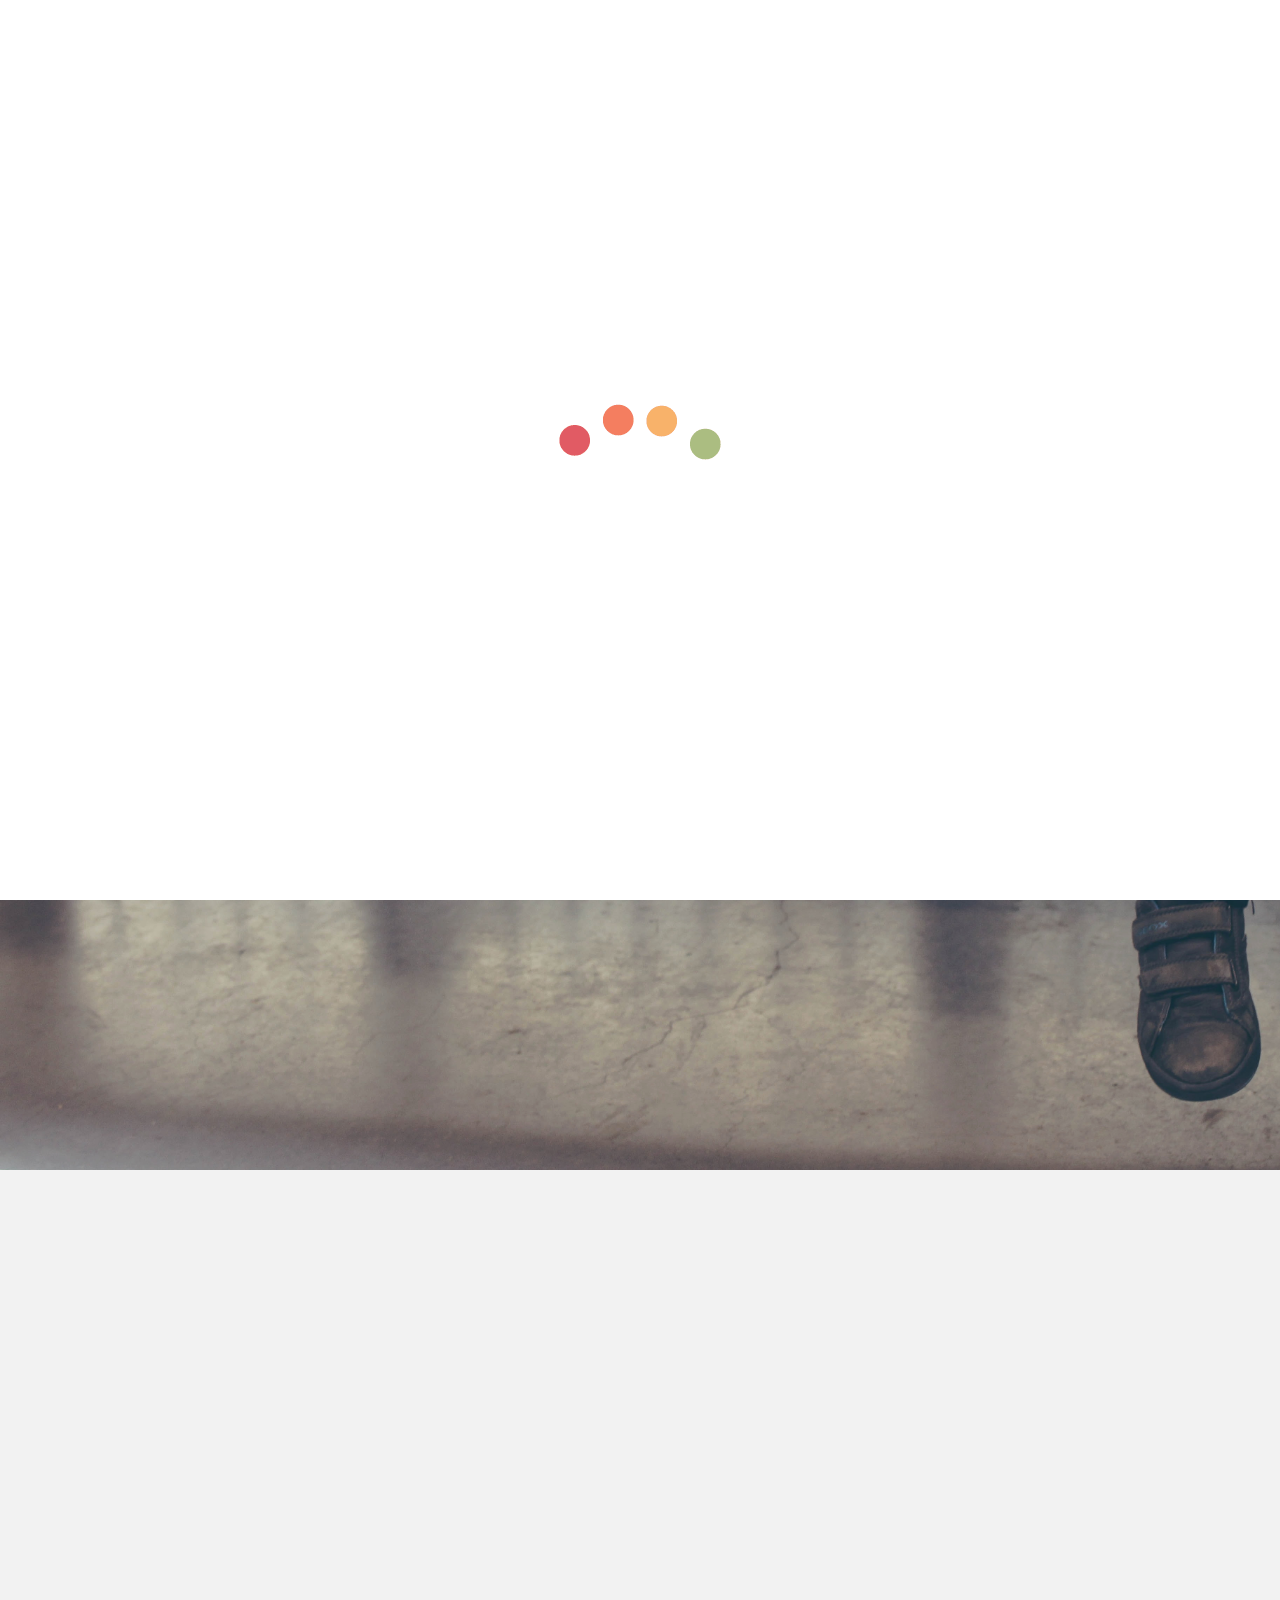
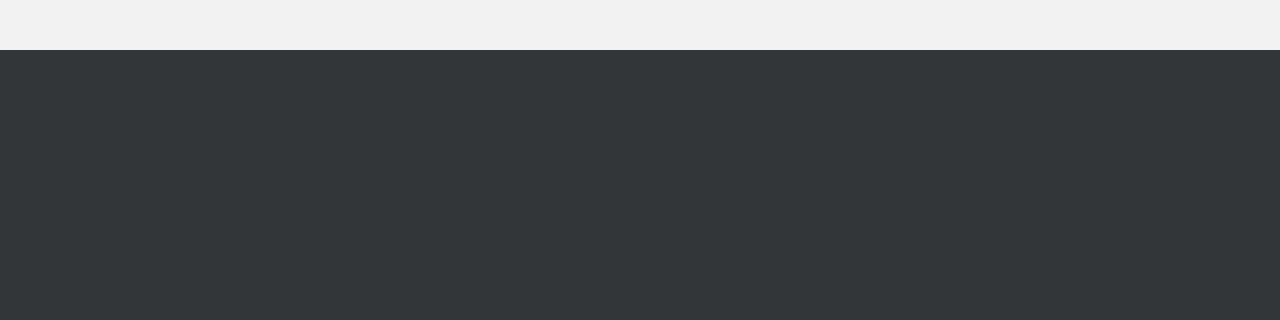
<file: index.html>
<!DOCTYPE html>
<html lang="en">

<head>
    <meta charset="UTF-8">
    <meta name="viewport" content="width=device-width, initial-scale=1.0">

    <link rel="shortcut icon" href="imgs/favicon.png" type="image/x-icon">
    <link rel="stylesheet" href="css/style.css">
    <link rel="stylesheet" href="font-awesome/css/all.css">

    <title>Inicio</title>
</head>

<body>
    <div class="loading">
        <img src="imgs/loading.gif" alt="Loading ...">
    </div>

    <header>
        <div class="container flex">
            <div class="logo">
                <a href="#inicio"><img src="imgs/logo.png" alt="logo"></a>
            </div>

            <nav class="navbar flex">
                <ul class="nav-item">
                    <li><a href="index.html" class="nav-link">Inicio</a></li>

                    <div class="dropdown">
                        <li><a href="#" class="nav-link link-awesome">O que é</a></li>

                        <div class="dropdown-content">
                            <a href="Pagina1.html">Informações Sobre</a>
                            <a href="#">lorem</a>
                            <a href="Pagina3.html">Níveis do Autismo</a>
                        </div>
                    </div>

                    <div class="dropdown">
                        <li><a href="#" class="nav-link link-awesome">Lei e Direitos</a></li>

                        <div class="dropdown-content">
                            <a href="#">lorem</a>
                            <a href="#">lorem</a>
                        </div>
                    </div>

                    <li><a href="#" class="nav-link nav-link-blue">Fale Conosco</a></li>
                </ul>
                <ul class="nav-icon">
                    <li><a href="#"><i class="fab fa-facebook font-icons"></i></a></li>
                    <li><a href="#"><i class="fab fa-instagram font-icons"></i></a></li>
                    <li><a href="#"><i class="fab fa-twitter font-icons"></i></a></li>
                </ul>
            </nav>
        </div>
    </header>

    <main>
        <section class="intro">
            <div class="intro-sec">
                <div class="intro-texto">
                    <h1>Lembre-se</h1>
                    <p>Pessoas com autismo possuem sentimentos também. <br>Seja sensível e tolerante.</p>
                </div>
                <div class="intro-btn">
                    <button class="redirec-btn"><a href="#">Saiba Mais !</a></button>
                </div>
            </div>
        </section>

        <section class="groups">
            <div class="container">
                <ul class="group-box">
                    <li class="group-itens first">
                        <p>O autismo é parte deste mundo, não um mundo a parte</p>
                        <cite class="group-itens-quote">Educando en la vida</cite>
                    </li>
                    <li class="group-itens second">
                        <p>Autismo é um espectro. Não existem dois autistas iguais.</p>
                        <cite class="group-itens-quote">Aspenger e Autismo no Brasil</cite>
                    </li>
                    <li class="group-itens third">
                        <p>Ensina-me de várias maneiras, pois assim sou capaz de aprender</p>
                        <cite class="group-itens-quote">Cíntia Leão Silva</cite>
                    </li>
                    <li class="group-itens fourth">
                        <p>O autismo não se cura, se compreende</p>
                        <cite class="group-itens-quote">Autismo Ávila</cite>
                    </li>
                    <li class="group-itens fifth">
                        <p>Pessoas com autismo não mentem, não julgam, não fazem jogos mentais.
                            Talvez possamos aprender alguma coisa com elas</p>
                        <cite class="group-itens-quote">Café Press</cite>
                    </li>
                    <li class="group-itens sixth">
                        <p>Quanto mais longe uma criança com autismo caminha sem ajuda,
                            mais difícil se torna alcançá-la</p>
                        <cite class="group-itens-quote">Talk About Autism</cite>
                    </li>
                </ul>
            </div>
        </section>
    </main>
    <footer id="footer">
        <div class="container">
            <div class="info flex">
                <div class="contact-phone animation first">
                    <h3>Telefones</h3>
                    <p>(16) 98202-2655</p>
                    <p>(16) 99875-4786</p>
                </div>
                <div class="contact-email animation second">
                    <h3>Emails</h3>
                    <p>autismoagencia@gmail.com</p>
                    <p>apoieacausa@gmail.com</p>
                </div>
                <div class="website-map animation third">
                    <h3>Links rápidos</h3>
                    <ul class="quick-item">
                        <li class="quick-link">
                            <a href="#">Lorem</a>
                            <a href="#">Lorem</a>
                            <a href="#">Lorem</a>
                            <a href="#">Lorem</a>
                            <a href="#">Lorem</a>
                            <a href="#">Fale Conosco</a>
                        </li>
                    </ul>
                </div>
            </div>
        </div>
    </footer>

    <script src="font-awesome/js/all.js"></script>
    <script src="js/script.js"></script>
</body>

</html>
</file>
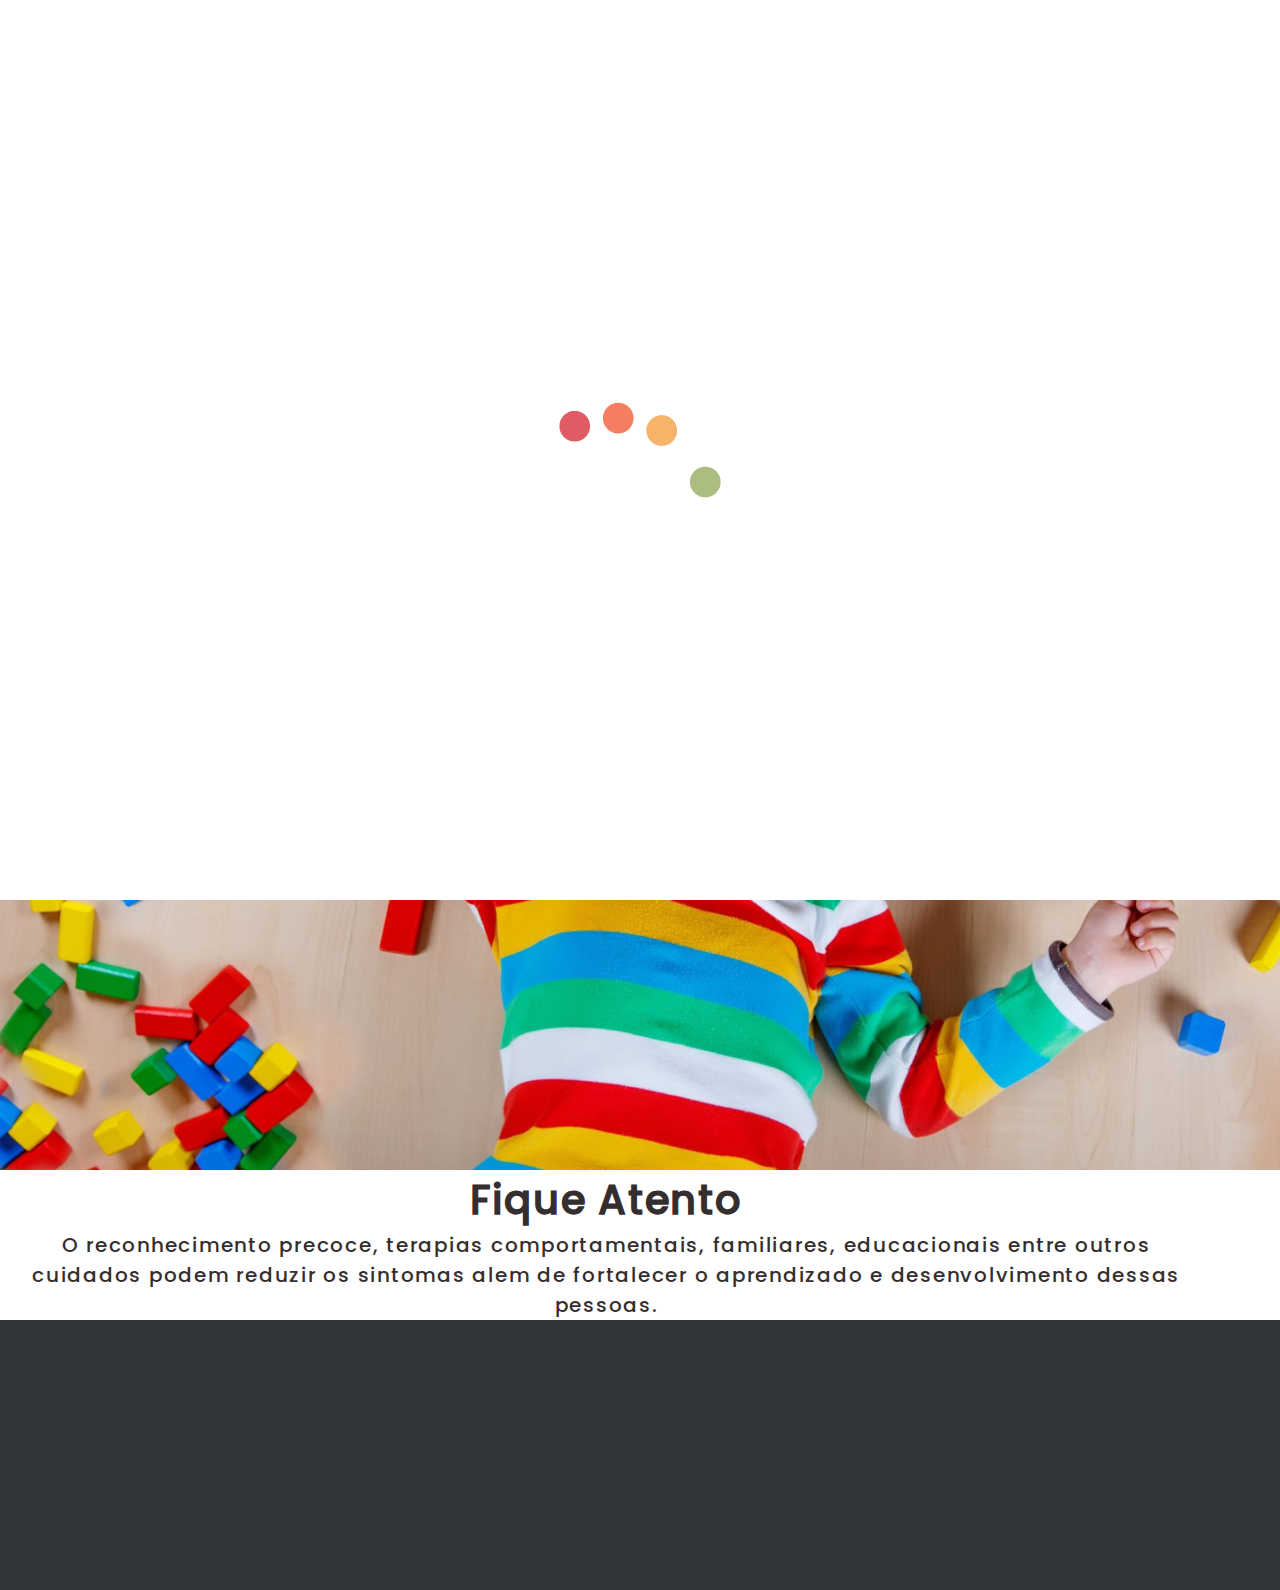
<file: Pagina1.html>
<!DOCTYPE html>
<html lang="en">

<head>
    <meta charset="UTF-8">
    <meta name="viewport" content="width=device-width, initial-scale=1.0">

    <link rel="shortcut icon" href="imgs/favicon.png" type="image/x-icon">
    <link rel="stylesheet" href="css/style.css">
    <link rel="stylesheet" href="font-awesome/css/all.css">

    <title>Informações Sobre o Autismo</title>
</head>
<body>
    <div class="loading">
        <img src="imgs/loading.gif" alt="Loading ...">
    </div>

    <header>
        <div class="container flex">
            <div class="logo">
                <a href="#inicio"><img src="imgs/logo.png" alt="logo"></a>
            </div>

            <nav class="navbar flex">
                <ul class="nav-item">
                    <li><a href="index.html" class="nav-link">Inicio</a></li>

                    <div class="dropdown">
                        <li><a href="#" class="nav-link link-awesome">O que é</a></li>

                        <div class="dropdown-content">
                            <a href="Pagina1.html">Informações Sobre</a>
                            <a href="#">lorem</a>
                            <a href="Pagina3.html">Níveis do Autismo</a>
                        </div>
                    </div>

                    <div class="dropdown">
                        <li><a href="#" class="nav-link link-awesome">Lei e Direitos</a></li>

                        <div class="dropdown-content">
                            <a href="#">lorem</a>
                            <a href="#">lorem</a>
                        </div>
                    </div>

                    <li><a href="#" class="nav-link nav-link-blue">Fale Conosco</a></li>
                </ul>
                <ul class="nav-icon">
                    <li><a href="#"><i class="fab fa-facebook font-icons"></i></a></li>
                    <li><a href="#"><i class="fab fa-instagram font-icons"></i></a></li>
                    <li><a href="#"><i class="fab fa-twitter font-icons"></i></a></li>
                </ul>
            </nav>
        </div>
    </header> 
    
    <main>
        <section class="intropg1">
            <div class="intro-secpg1">
                <div class="intro-texto">
                    <h1>Do que se trata o Autismo?</h1>
                    <p><br>De maneira sucinta, o autismo é um transtorno de desenvolvimento consciderado grave, responsavel
                        por prejudicar a interação e comunicação de seus portadores. O transtorno de autismo aferta o sistema nervoso,
                        existem niveis de gravidade e de alcance. Seus principais sintomas se caracterizam pela dificuldade de interação
                        social, obsessão, comportamentos repetitivos e dificuldade de comunicação.<br></p>
                </div>
            </div>
        </section>
        <section>
            <div class="intro-secpg1">
                <div class="intro-textopg1">
                    <div class="intro-h1">
                    <h1><strong>Fique Atento</strong></h1>
                    <p>O reconhecimento precoce, terapias comportamentais, familiares, educacionais entre outros cuidados
                        podem reduzir os sintomas alem de fortalecer o aprendizado e desenvolvimento dessas pessoas.</p>
                    </div>
                </div>
            </div>
        </section>
    </main>

    <footer id="footer">
        <div class="container">
            <div class="info flex">
                <div class="contact-phone animation first">
                    <h3>Telefones</h3>
                    <p>(16) 98202-2655</p>
                    <p>(16) 99875-4786</p>
                </div>
                <div class="contact-email animation second">
                    <h3>Emails</h3>
                    <p>autismoagencia@gmail.com</p>
                    <p>apoieacausa@gmail.com</p>
                </div>
                <div class="website-map animation third">
                    <h3>Links rápidos</h3>
                    <ul class="quick-item">
                        <li class="quick-link">
                            <a href="#">Lorem</a>
                            <a href="#">Lorem</a>
                            <a href="#">Lorem</a>
                            <a href="#">Lorem</a>
                            <a href="#">Lorem</a>
                            <a href="#">Fale Conosco</a>
                        </li>
                    </ul>
                </div>
            </div>
        </div>
    </footer>
    
    <script src="font-awesome/js/all.js"></script>
    <script src="js/script.js"></script>
</body>

</html>
</file>
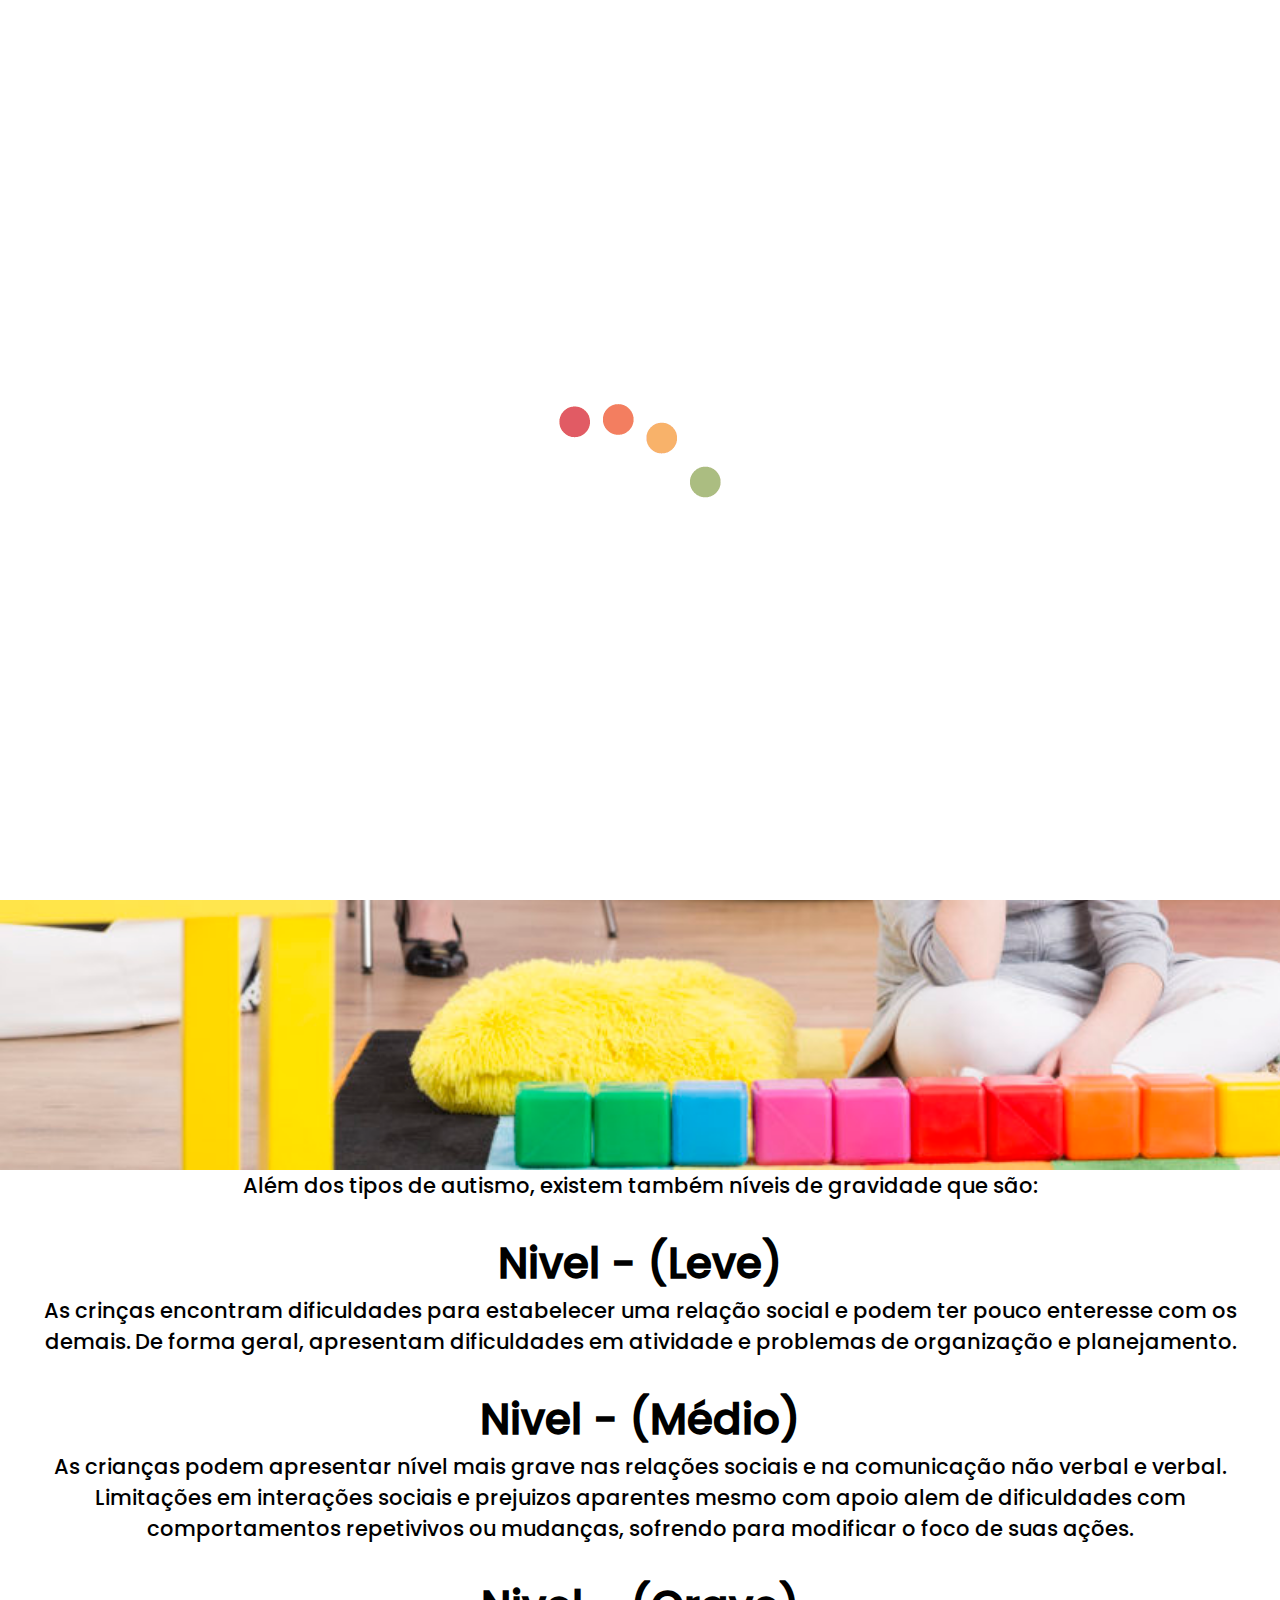
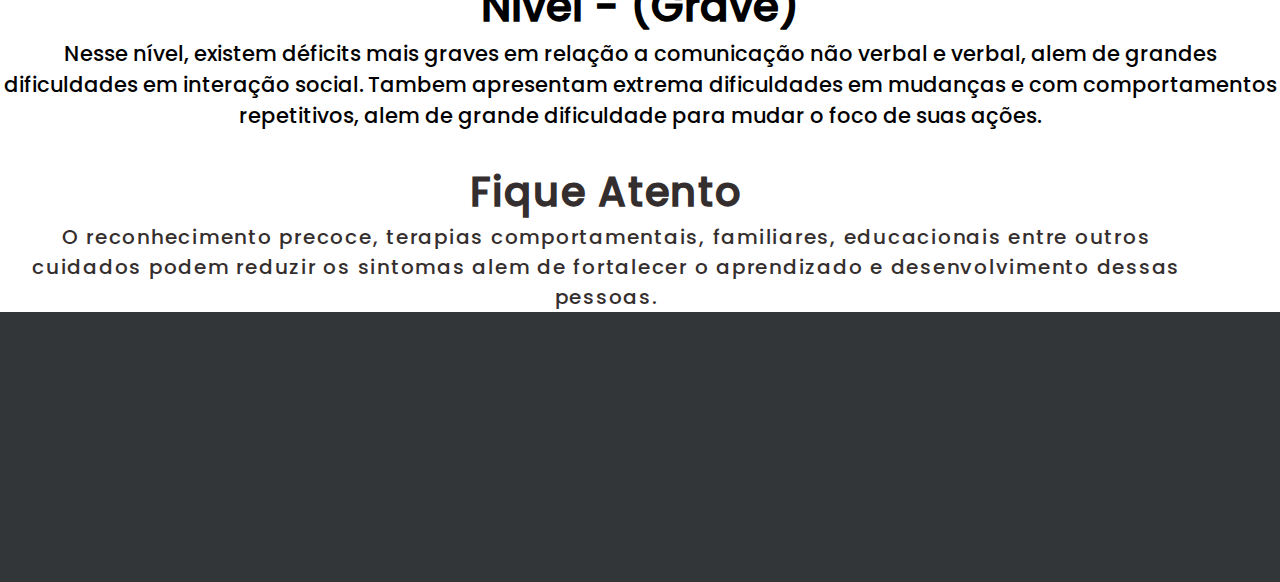
<file: Pagina3.html>
<!DOCTYPE html>
<html lang="en">

<head>
    <meta charset="UTF-8">
    <meta name="viewport" content="width=device-width, initial-scale=1.0">

    <link rel="shortcut icon" href="imgs/favicon.png" type="image/x-icon">
    <link rel="stylesheet" href="css/style.css">
    <link rel="stylesheet" href="font-awesome/css/all.css">

    <title>Níveis do Autismo</title>
</head>
<body>
    <div class="loading">
        <img src="imgs/loading.gif" alt="Loading ...">
    </div>

    <header>
        <div class="container flex">
            <div class="logo">
                <a href="#inicio"><img src="imgs/logo.png" alt="logo"></a>
            </div>

            <nav class="navbar flex">
                <ul class="nav-item">
                    <li><a href="index.html" class="nav-link">Inicio</a></li>

                    <div class="dropdown">
                        <li><a href="#" class="nav-link link-awesome">O que é</a></li>

                        <div class="dropdown-content">
                            <a href="Pagina1.html">Informações Sobre</a>
                            <a href="#">lorem</a>
                            <a href="Pagina3.html">Níveis do Autismo</a>
                        </div>
                    </div>

                    <div class="dropdown">
                        <li><a href="#" class="nav-link link-awesome">Lei e Direitos</a></li>

                        <div class="dropdown-content">
                            <a href="#">lorem</a>
                            <a href="#">lorem</a>
                        </div>
                    </div>

                    <li><a href="#" class="nav-link nav-link-blue">Fale Conosco</a></li>
                </ul>
                <ul class="nav-icon">
                    <li><a href="#"><i class="fab fa-facebook font-icons"></i></a></li>
                    <li><a href="#"><i class="fab fa-instagram font-icons"></i></a></li>
                    <li><a href="#"><i class="fab fa-twitter font-icons"></i></a></li>
                </ul>
            </nav>
        </div>
    </header> 
    
    <main>
        <section class="intropg2">
            <div class="intro-secpg2">
                <div class="intro-textopg2">
                    <div class="info-pg2">
                    <h1>Níveis do Autismo</h1>
                    </div>
                </div>
            </div>
        </section>
        <div class="intro-textopg2-p">
        <p>Além dos tipos de autismo, existem também níveis de gravidade que são:<br><br></p>

                <h1>Nivel - (Leve)</h1>
                    <p>As crinças encontram dificuldades para estabelecer uma relação social
                        e podem ter pouco enteresse com os demais. De forma geral, apresentam
                        dificuldades em atividade e problemas de organização e planejamento.
                    <br><br></p>
                <h1>Nivel - (Médio)</h1>
                    <p>As crianças podem apresentar nível mais grave nas relações sociais e
                        na comunicação não verbal e verbal. Limitações em interações sociais e prejuizos
                        aparentes mesmo com apoio alem de dificuldades com comportamentos repetivivos ou mudanças,
                        sofrendo para modificar o foco de suas ações.
                    <br><br></p>
                <h1>Nivel - (Grave)</h1>
                    <p>Nesse nível, existem déficits mais graves em relação a comunicação não verbal e verbal,
                        alem de grandes dificuldades em interação social. Tambem apresentam extrema dificuldades
                        em mudanças e com comportamentos repetitivos, alem de grande dificuldade para mudar o
                        foco de suas ações.
                    <br><br></p>
                </div>

        <section>
            <div class="intro-secpg1">
                <div class="intro-textopg1">
                    <div class="intro-h1">
                    <h1><strong>Fique Atento</strong></h1>
                    <p>O reconhecimento precoce, terapias comportamentais, familiares, educacionais entre outros cuidados
                        podem reduzir os sintomas alem de fortalecer o aprendizado e desenvolvimento dessas pessoas.</p>
                    </div>
                </div>
            </div>
        </section>
    </main>

    <footer id="footer">
        <div class="container">
            <div class="info flex">
                <div class="contact-phone animation first">
                    <h3>Telefones</h3>
                    <p>(16) 98202-2655</p>
                    <p>(16) 99875-4786</p>
                </div>
                <div class="contact-email animation second">
                    <h3>Emails</h3>
                    <p>autismoagencia@gmail.com</p>
                    <p>apoieacausa@gmail.com</p>
                </div>
                <div class="website-map animation third">
                    <h3>Links rápidos</h3>
                    <ul class="quick-item">
                        <li class="quick-link">
                            <a href="#">Lorem</a>
                            <a href="#">Lorem</a>
                            <a href="#">Lorem</a>
                            <a href="#">Lorem</a>
                            <a href="#">Lorem</a>
                            <a href="#">Fale Conosco</a>
                        </li>
                    </ul>
                </div>
            </div>
        </div>
    </footer>
    
    <script src="font-awesome/js/all.js"></script>
    <script src="js/script.js"></script>
</body>

</html>
</file>
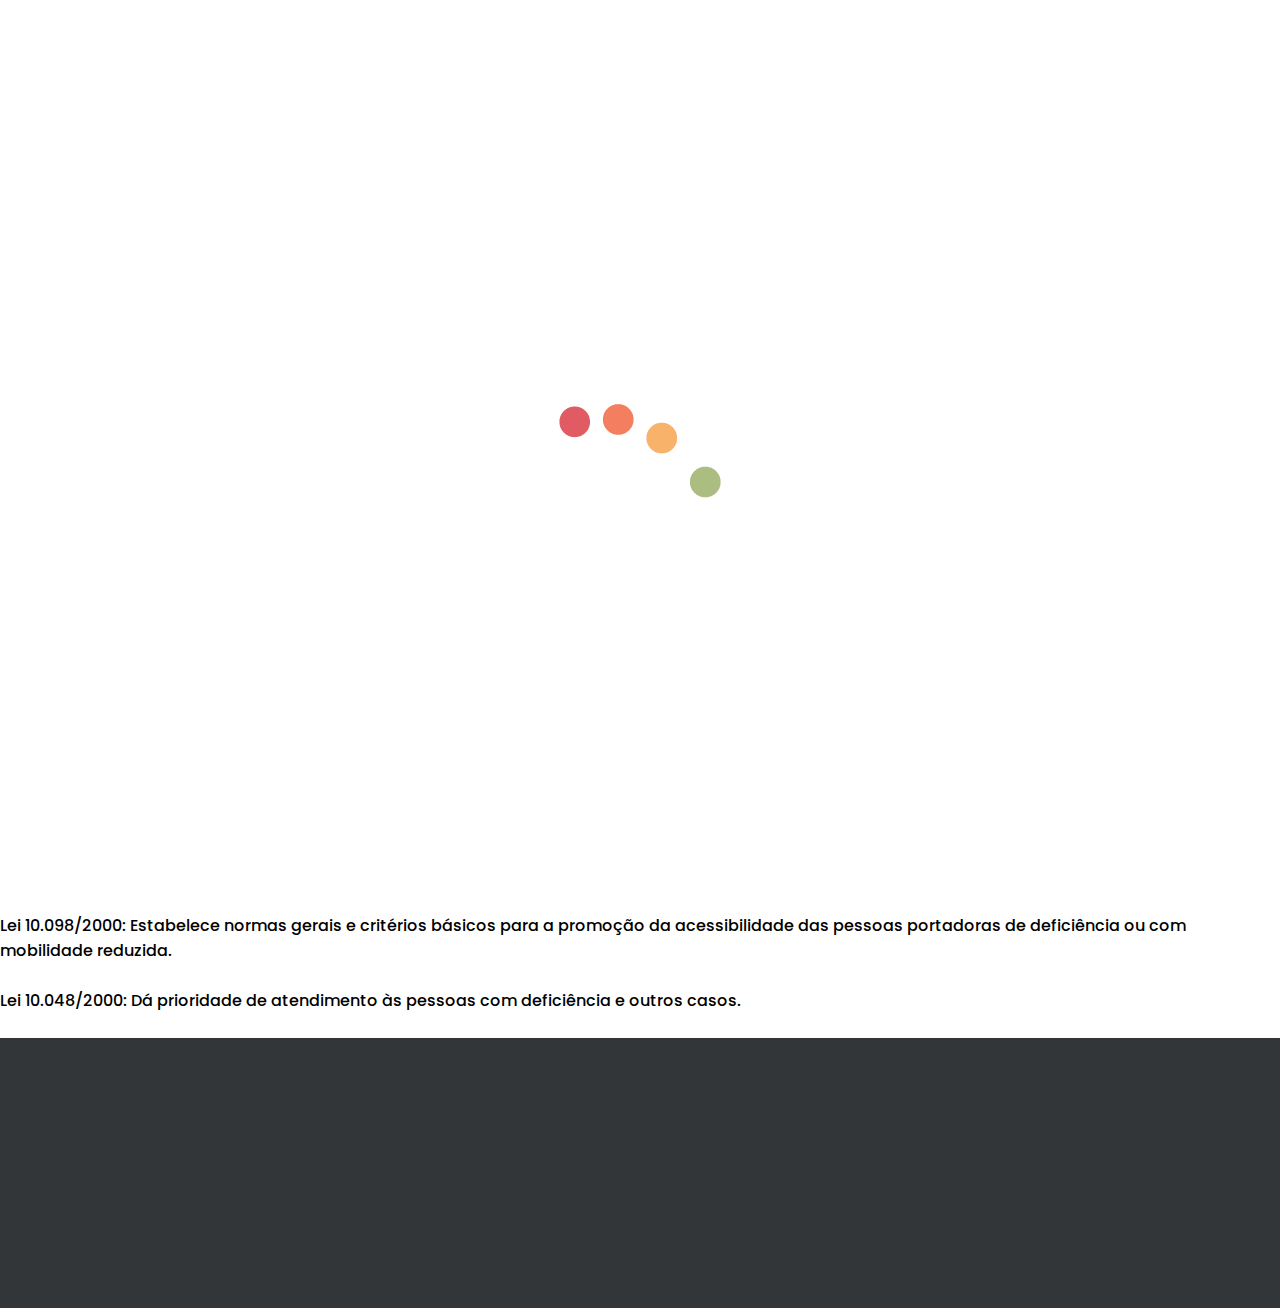
<file: Página4.html>
<!DOCTYPE html>
<html lang="en">
<head>
    <meta charset="UTF-8">
    <meta name="viewport" content="width=device-width, initial-scale=1.0">
    
    <link rel="shortcut icon" href="imgs/favicon.png" type="image/x-icon">
    <link rel="stylesheet" href="css/style.css">
    <link rel="stylesheet" href="font-awesome/css/all.css">

    <title>Informações Sobre o Autismo</title>
</head>
<body>
    <div class="loading">
        <img src="imgs/loading.gif" alt="Loading ...">
    </div>

    <header>
        <div class="container flex">
            <div class="logo">
                <a href="#inicio"><img src="imgs/logo.png" alt="logo"></a>
            </div>

            <nav class="navbar flex">
                <ul class="nav-item">
                    <li><a href="index.html" class="nav-link">Inicio</a></li>

                    <div class="dropdown">
                        <li><a href="#" class="nav-link link-awesome">O que é</a></li>

                        <div class="dropdown-content">
                            <a href="Pagina1.html">Informações Sobre</a>
                            <a href="#">lorem</a>
                            <a href="Pagina3.html">Níveis do Autismo</a>
                        </div>
                    </div>

                    <div class="dropdown">
                        <li><a href="#" class="nav-link link-awesome">Lei e Direitos</a></li>

                        <div class="dropdown-content">
                            <a href="#">Leis</a>
                            <a href="#">Direitos</a>
                        </div>
                    </div>

                    <li><a href="#" class="nav-link nav-link-blue">Fale Conosco</a></li>
                </ul>
                <ul class="nav-icon">
                    <li><a href="#"><i class="fab fa-facebook font-icons"></i></a></li>
                    <li><a href="#"><i class="fab fa-instagram font-icons"></i></a></li>
                    <li><a href="#"><i class="fab fa-twitter font-icons"></i></a></li>
                </ul>
            </nav>
        </div>
    </header>

    <main>
        <section>
            <div>
                <div>
                    <h1>Leis para o Autista</h1>
                    <p><br>
                        É importante ressaltar que as pessoas com TEA têm os mesmos direitos garantidos a todos os cidadãos do país pela Constituição Federal de 1988 e outras leis nacionais. Dessa forma, as crianças e adolescentes autistas possuem todos os direitos previstos no Estatuto da Criança e Adolescente (Lei 8.069/90), e os maiores de 60 anos estão protegidos pelo Estatuto do Idoso (Lei 10.741/2003).<br><br>

                        A Lei Berenice Piana (12.764/12) criou a Política Nacional de Proteção dos Direitos da Pessoa com Transtorno do Espectro Autista, que determina o direito dos autistas a um diagnóstico precoce, tratamento, terapias e medicamento pelo Sistema Único de Saúde; o acesso à educação e à proteção social; ao trabalho e a serviços que propiciem a igualdade de oportunidades. Esta lei também estipula que a pessoa com transtorno do espectro autista é considerada pessoa com deficiência, para todos os efeitos legais.
                        <br><br>
                        Isto é importante porque permitiu abrigar as pessoas com TEA nas leis específicas de pessoas com deficiência, como o Estatuto da Pessoa com Deficiência (13.146/15), bem como nas normas internacionais assinadas pelo Brasil, como a Convenção das Nações Unidas sobre os Direitos das Pessoas com Deficiência (6.949/2000).
                        <br><br>
                        Além destas políticas públicas mais abrangentes, vale destacar algumas legislações que regulam questões mais específicas do cotidiano.
                        <br><br>
                        Lei 13.370/2016: Reduz a jornada de trabalho de servidores públicos com filhos autistas. A autorização tira a necessidade de compensação ou redução de vencimentos para os funcionários públicos federais que são pais de pessoas com TEA.
                        <br><br>
                        Lei 8.899/94: Garante a gratuidade no transporte interestadual à pessoa autista que comprove renda de até dois salários mínimos. A solicitação é feita através do Centro de Referência de Assistência Social (CRAS).
                        <br><br>
                        Lei 8.742/93: A Lei Orgânica da Assistência Social (LOAS), que oferece o Benefício da Prestação Continuada (BPC). Para ter direito a um salário mínimo por mês, o TEA deve ser permanente e a renda mensal per capita da família deve ser inferior a ¼ (um quarto) do salário mínimo. Para requerer o BPC, é necessário fazer a inscrição no Cadastro Único para Programas Sociais do Governo Federal (CadÚnico) e o agendamento da perícia no site do INSS.
                        <br><br>
                        Lei 7.611/2011: Dispõe sobre a educação especial e o atendimento educacional especializado.
                        <br><br>
                        Lei 7.853/ 1989: Estipula o apoio às pessoas portadoras de deficiência, sua integração social, institui a tutela jurisdicional de interesses coletivos ou difusos dessas pessoas, disciplina a atuação do Ministério Público e define crimes.
                        <br><br>
                        Lei 10.098/2000: Estabelece normas gerais e critérios básicos para a promoção da acessibilidade das pessoas portadoras de deficiência ou com mobilidade reduzida.
                        <br><br>
                        Lei 10.048/2000: Dá prioridade de atendimento às pessoas com deficiência e outros casos.
                        <br><br></p>
                </div>
            </div>
        </section>
    </main>
     <footer id="footer">
        <div class="container">
            <div class="info flex">
                <div class="contact-phone animation first">
                    <h3>Telefones</h3>
                    <p>(16) 98202-2655</p>
                    <p>(16) 99875-4786</p>
                </div>
                <div class="contact-email animation second">
                    <h3>Emails</h3>
                    <p>autismoagencia@gmail.com</p>
                    <p>apoieacausa@gmail.com</p>
                </div>
                <div class="website-map animation third">
                    <h3>Links rápidos</h3>
                    <ul class="quick-item">
                        <li class="quick-link">
                            <a href="#">Lorem</a>
                            <a href="#">Lorem</a>
                            <a href="#">Lorem</a>
                            <a href="#">Lorem</a>
                            <a href="#">Lorem</a>
                            <a href="#">Fale Conosco</a>
                        </li>
                    </ul>
                </div>
            </div>
        </div>
    </footer>

    <script src="font-awesome/js/all.js"></script>
    <script src="js/script.js"></script>
</body>
</html>
</file>
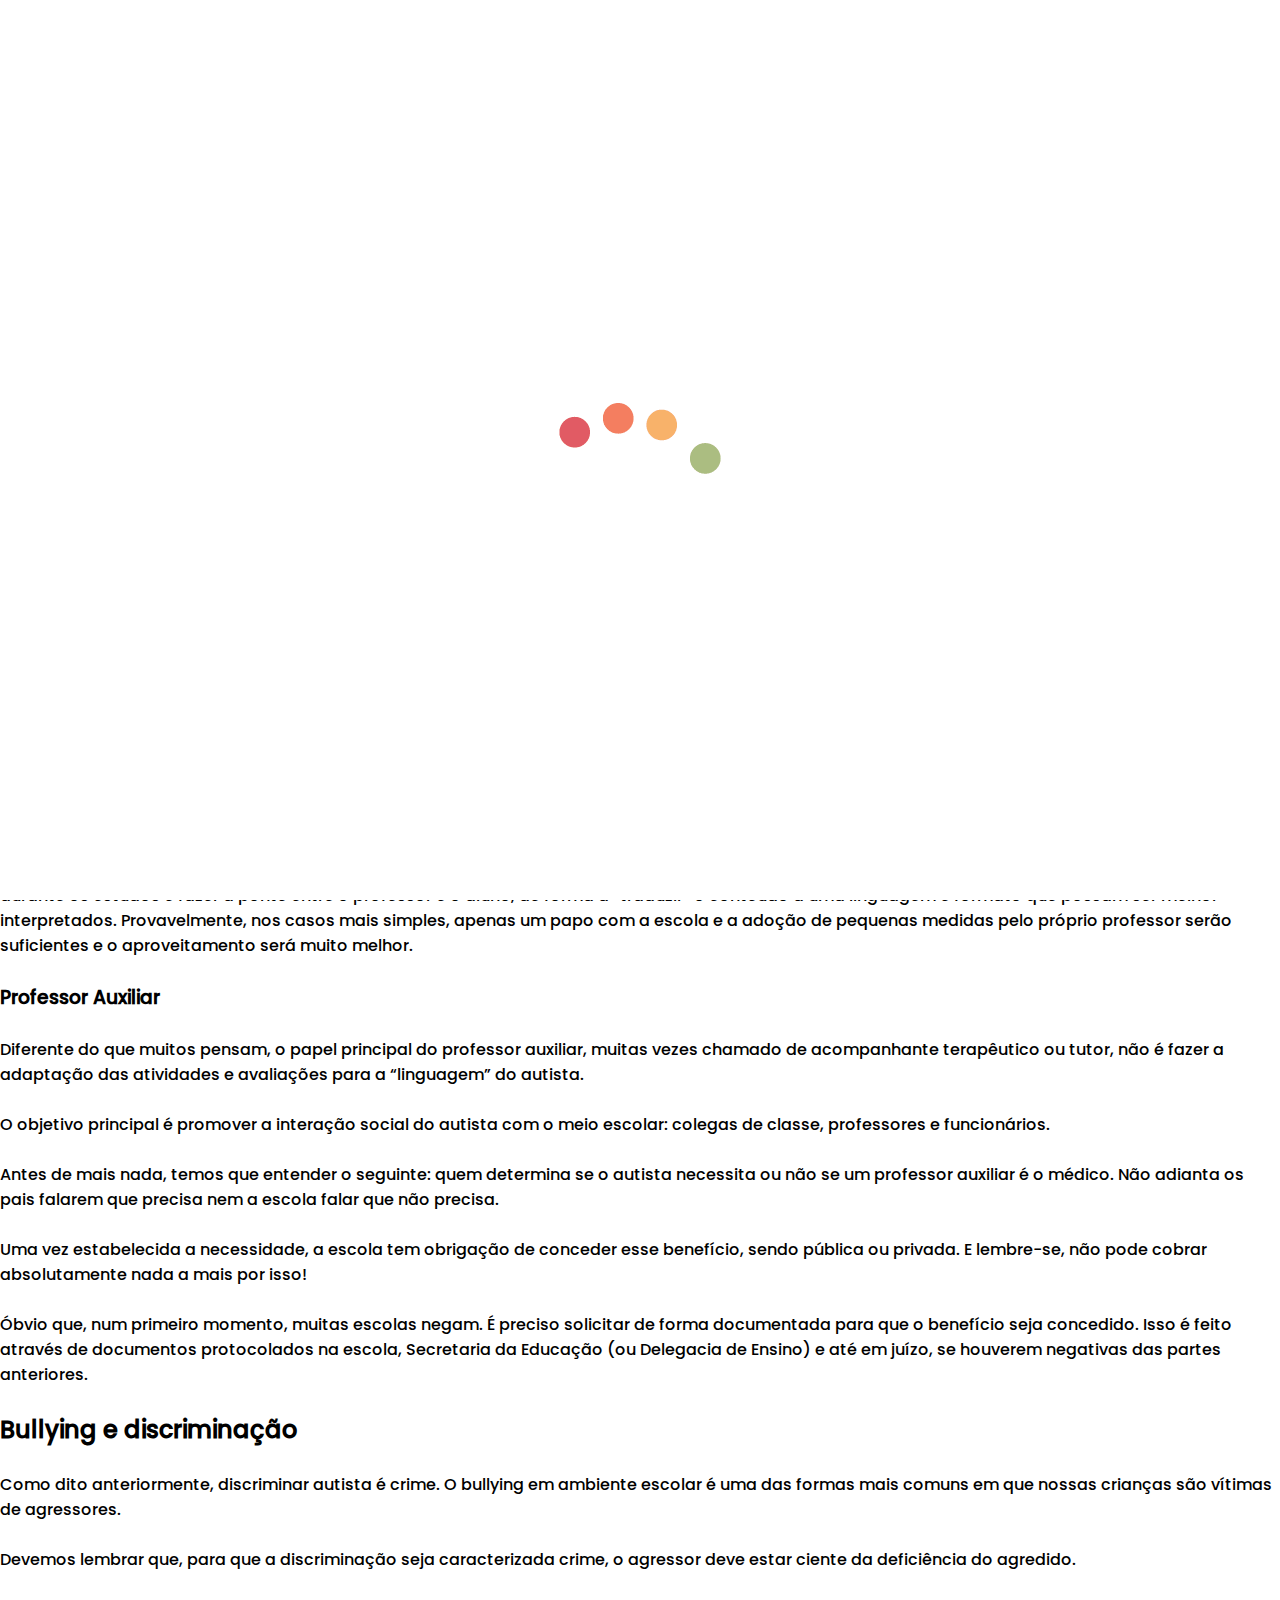
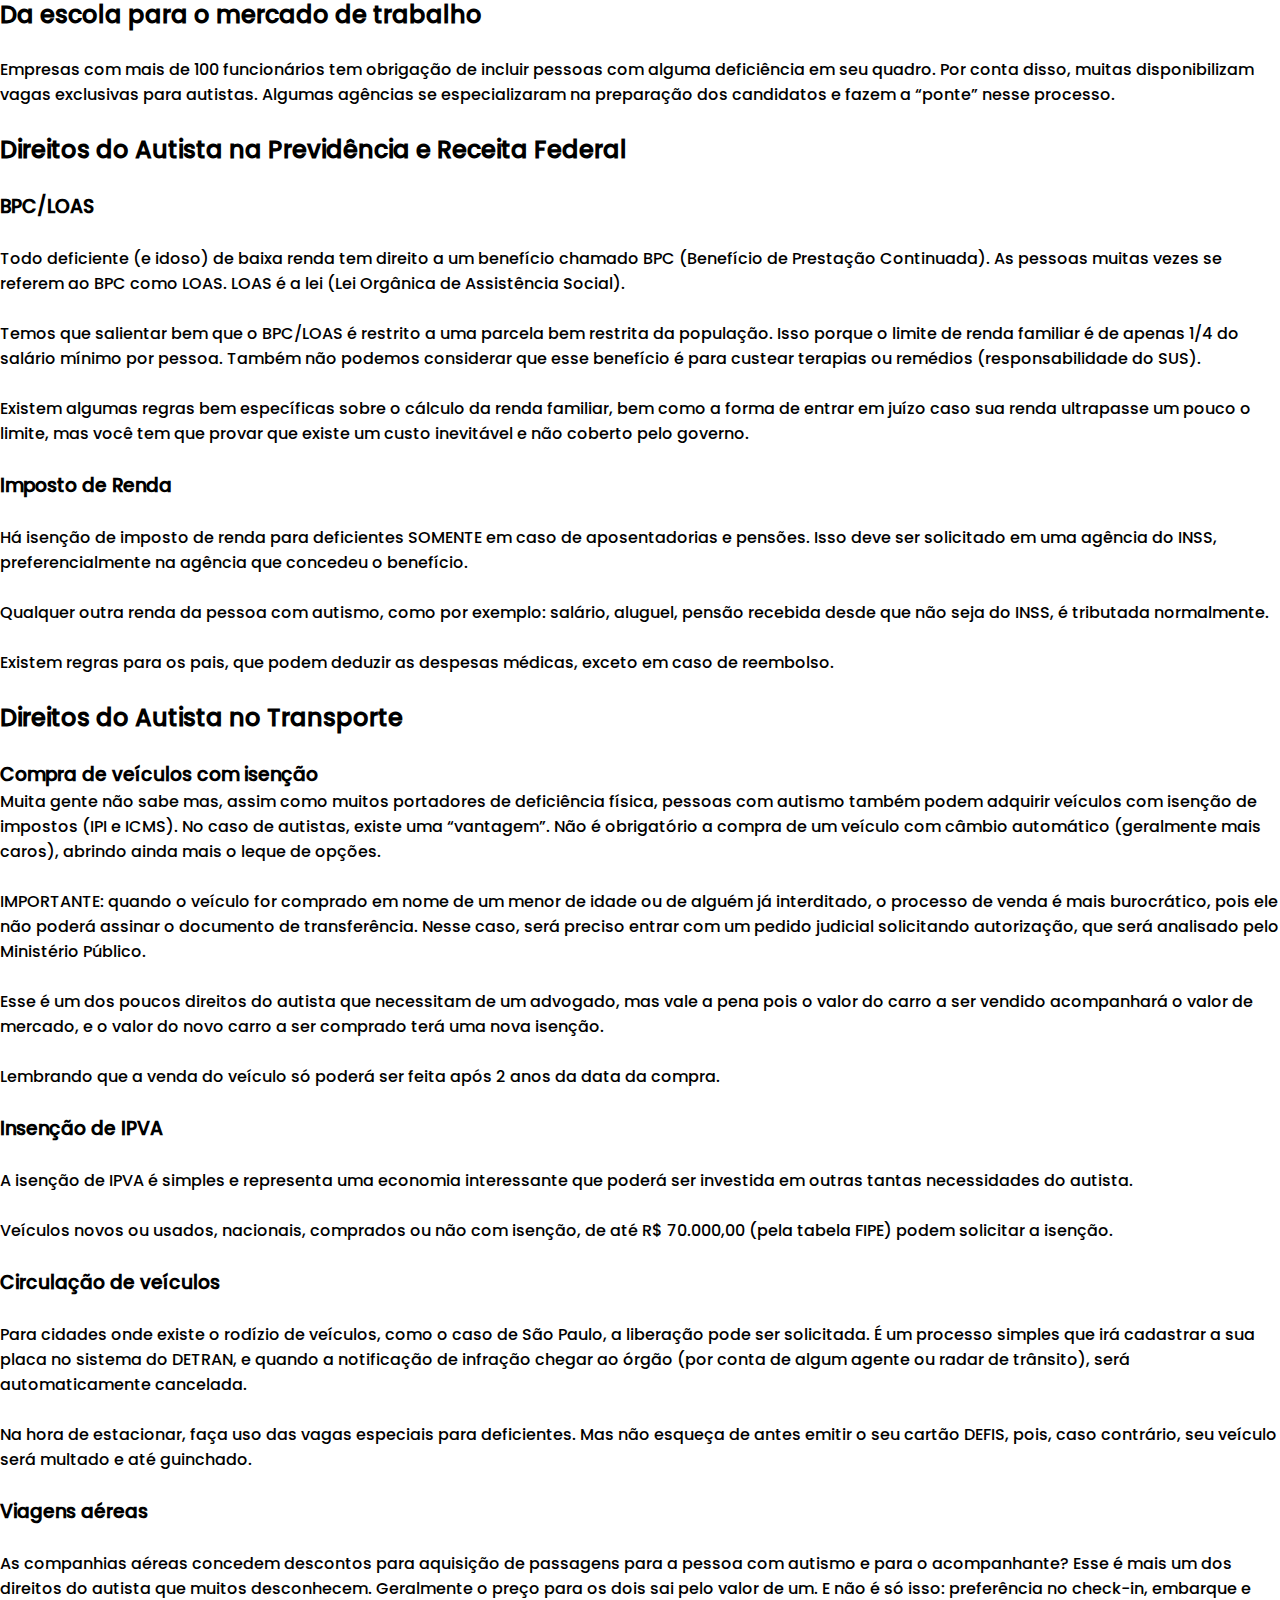
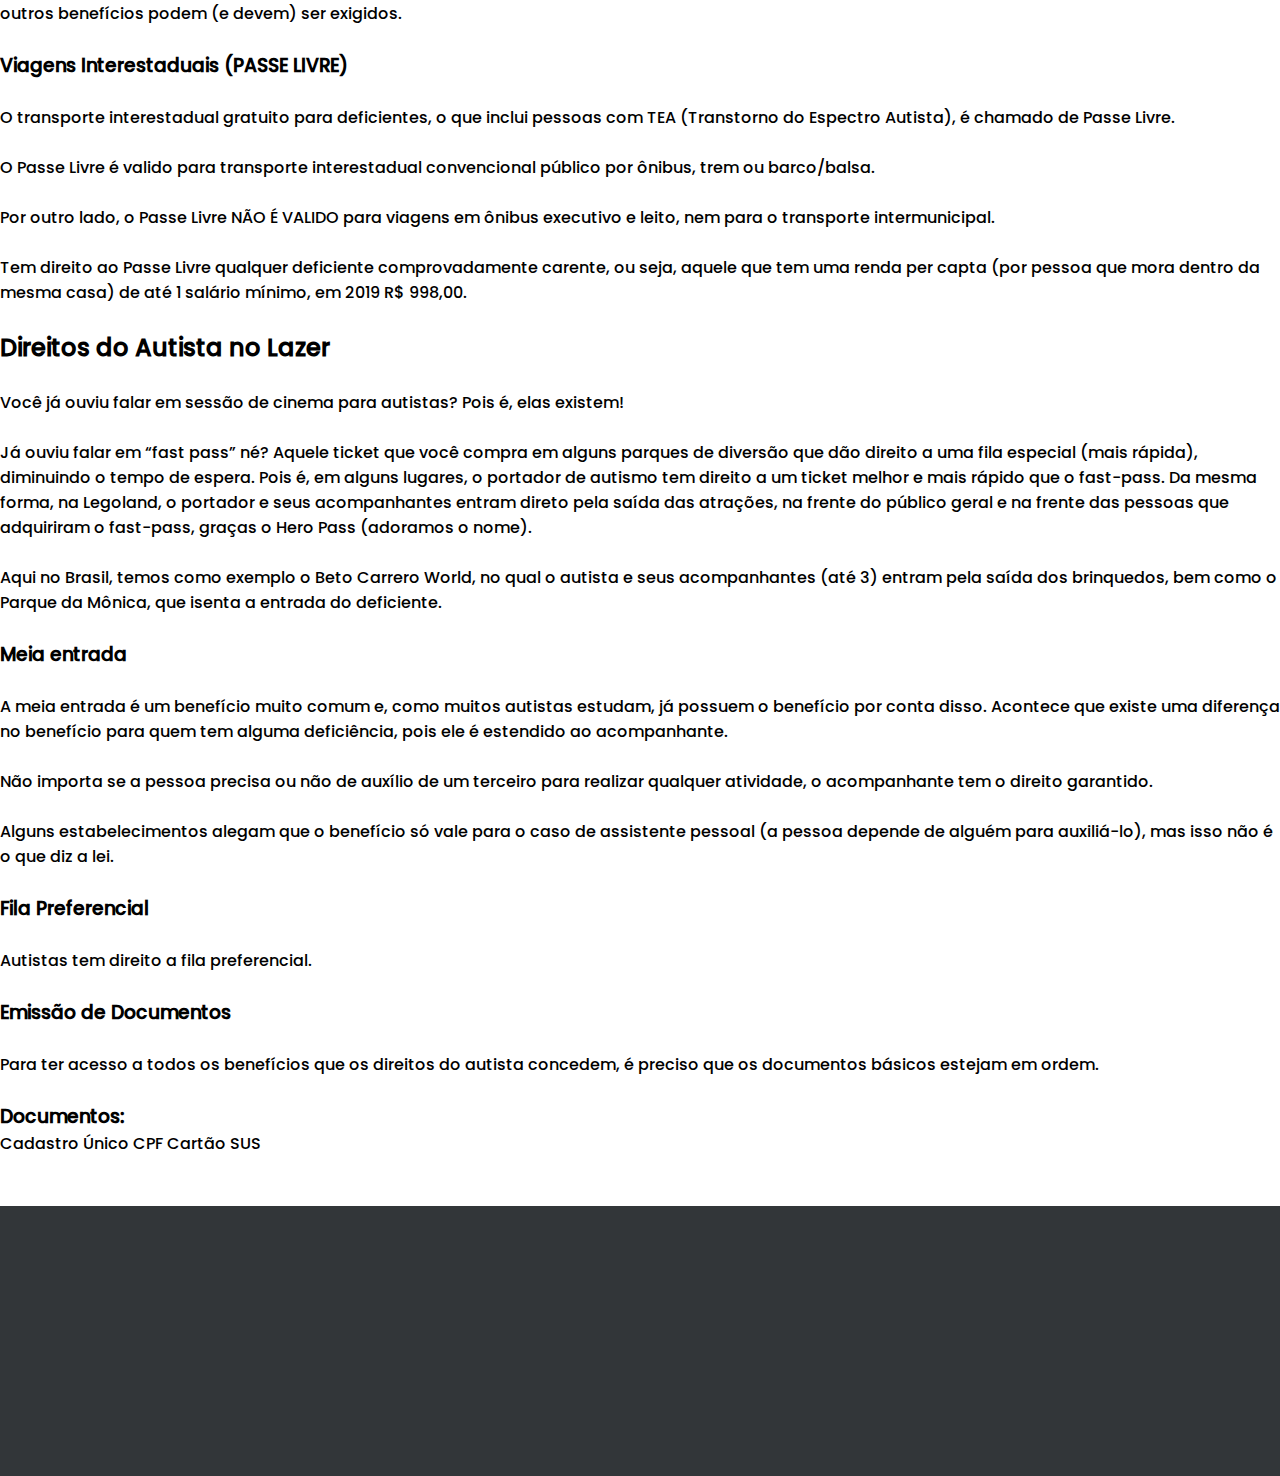
<file: Página5.html>
<!DOCTYPE html>
<html lang="en">
<head>
    <meta charset="UTF-8">
    <meta name="viewport" content="width=device-width, initial-scale=1.0">
    
    <link rel="shortcut icon" href="imgs/favicon.png" type="image/x-icon">
    <link rel="stylesheet" href="css/style.css">
    <link rel="stylesheet" href="font-awesome/css/all.css">

    <title>Informações Sobre o Autismo</title>
</head>
<body>
    <div class="loading">
        <img src="imgs/loading.gif" alt="Loading ...">
    </div>

    <header>
        <div class="container flex">
            <div class="logo">
                <a href="#inicio"><img src="imgs/logo.png" alt="logo"></a>
            </div>

            <nav class="navbar flex">
                <ul class="nav-item">
                    <li><a href="index.html" class="nav-link">Inicio</a></li>

                    <div class="dropdown">
                        <li><a href="#" class="nav-link link-awesome">O que é</a></li>

                        <div class="dropdown-content">
                            <a href="Pagina1.html">Informações Sobre</a>
                            <a href="#">lorem</a>
                            <a href="Pagina3.html">Níveis do Autismo</a>
                        </div>
                    </div>

                    <div class="dropdown">
                        <li><a href="#" class="nav-link link-awesome">Lei e Direitos</a></li>

                        <div class="dropdown-content">
                            <a href="#">Leis</a>
                            <a href="#">Direitos</a>
                        </div>
                    </div>

                    <li><a href="#" class="nav-link nav-link-blue">Fale Conosco</a></li>
                </ul>
                <ul class="nav-icon">
                    <li><a href="#"><i class="fab fa-facebook font-icons"></i></a></li>
                    <li><a href="#"><i class="fab fa-instagram font-icons"></i></a></li>
                    <li><a href="#"><i class="fab fa-twitter font-icons"></i></a></li>
                </ul>
            </nav>
        </div>
    </header>

    <main>
        <section>
            <div>
                <div>
                    <br>
                    <h1>Direitos do Autista</h1>
                    <p><br>
                        A Lei 12.764 de 27/12/2012 determinou que a pessoa com transtorno do espectro autista é considerada pessoa com deficiência para todos os efeitos legais. Lembrando que a Lei é federal, portanto, vale em qualquer lugar do Brasil.<br><br>

                        Consequentemente, isso muda muito como as pessoas com TEA são tratadas e os direitos que conquistaram.
                        Inclusive, poucos sabem, mas discriminar uma pessoa com autismo é crime.
                        <br><br>

                        <h2>Direitos do Autista na Saúde</h2>
                        <br>

                        Muitas famílias desconhecem detalhes sobre os direitos do autista em relação ao atendimento de saúde tanto na rede privada quanto pública.
                        <br><br>
                        A regulamentação da ANS (Agência Nacional de Saúde) estabelece limites de sessões de terapia, de acordo com o tipo da terapia. Pessoas diagnosticadas dentro do transtorno do espectro do autismo (F84.*) tem um limite diferenciado.
                        <br><br>
                        O que o convênio não revela e muitos pais não sabem? Esse limite determinado não é o máximo, e sim o mínimo! O que isso significa? Significa que, caso seja necessário e comprovado (por pedido médico), o convênio médico é obrigado e disponibilizar quantas sessões forem necessárias.
                        <br><br>
                        Claro que existe a forma correta de solicitar isso, para que a lei seja cumprida. Muitos convênios se negam a ultrapassar o limite especificado pela ANS.
                        <br><br>
                        A medicação gratuita é uma realidade, porém alguns cuidados devem ser tomados para que o benefício seja concedido. Um deles é a receita ter o nome genérico do medicamento, e não o nome de “balcão”.
                        <br><br>
                        Remédios de alto custo e os que não estão disponíveis na rede pública de distribuição também podem ser solicitados. Nesse caso, é preciso que haja justificativas comprovadas sobre a necessidade específica e exclusiva dele.
                        <br><br>

                        <h2>Direitos do Autista na Educação</h2>
                        <br>

                        Muito mais que direito a vaga, o autista tem direito a uma série de coisas que vão desde o transporte até a escola até uma pessoa que irá acompanhá-lo durante os estudos e fazer a ponte entre o professor e o aluno, de forma a “traduzir” o conteúdo a uma linguagem e formato que possam ser melhor interpretados. Provavelmente, nos casos mais simples, apenas um papo com a escola e a adoção de pequenas medidas pelo próprio professor serão suficientes e o aproveitamento será muito melhor.
                        <br><br>

                        <h3>Professor Auxiliar</h3><br>

                        Diferente do que muitos pensam, o papel principal do professor auxiliar, muitas vezes chamado de acompanhante terapêutico ou tutor, não é fazer a adaptação das atividades e avaliações para a “linguagem” do autista.
                        <br><br>
                        O objetivo principal é promover a interação social do autista com o meio escolar: colegas de classe, professores e funcionários.
                        <br><br>
                        
                        Antes de mais nada, temos que entender o seguinte: quem determina se o autista necessita ou não se um professor auxiliar é o médico. Não adianta os pais falarem que precisa nem a escola falar que não precisa.
                        <br><br>

                        Uma vez estabelecida a necessidade, a escola tem obrigação de conceder esse benefício, sendo pública ou privada. E lembre-se, não pode cobrar absolutamente nada a mais por isso!
                        <br><br>

                        Óbvio que, num primeiro momento, muitas escolas negam. É preciso solicitar de forma documentada para que o benefício seja concedido. Isso é feito através de documentos protocolados na escola, Secretaria da Educação (ou Delegacia de Ensino) e até em juízo, se houverem negativas das partes anteriores.
                        <br><br>

                        <h2>Bullying e discriminação</h2><br>
                        
                        Como dito anteriormente, discriminar autista é crime. O bullying em ambiente escolar é uma das formas mais comuns em que nossas crianças são vítimas de agressores.
                        <br><br>

                        Devemos lembrar que, para que a discriminação seja caracterizada crime, o agressor deve estar ciente da deficiência do agredido.
                        <br><br>

                        <h2>Da escola para o mercado de trabalho</h2><br>

                        Empresas com mais de 100 funcionários tem obrigação de incluir pessoas com alguma deficiência em seu quadro. Por conta disso, muitas disponibilizam vagas exclusivas para autistas. Algumas agências se especializaram na preparação dos candidatos e fazem a “ponte” nesse processo.
                        <br><br>

                        <h2>Direitos do Autista na Previdência e Receita Federal
                        </h2><br>

                        <h3>BPC/LOAS</h3><br>

                        Todo deficiente (e idoso) de baixa renda tem direito a um benefício chamado BPC (Benefício de Prestação Continuada). As pessoas muitas vezes se referem ao BPC como LOAS. LOAS é a lei (Lei Orgânica de Assistência Social).
                        <br><br>

                        Temos que salientar bem que o BPC/LOAS é restrito a uma parcela bem restrita da população. Isso porque o limite de renda familiar é de apenas 1/4 do salário mínimo por pessoa. Também não podemos considerar que esse benefício é para custear terapias ou remédios (responsabilidade do SUS).
                        <br><br>
                        
                        Existem algumas regras bem específicas sobre o cálculo da renda familiar, bem como a forma de entrar em juízo caso sua renda ultrapasse um pouco o limite, mas você tem que provar que existe um custo inevitável e não coberto pelo governo.
                        <br><br>

                        <h3>Imposto de Renda</h3><br>

                        Há isenção de imposto de renda para deficientes SOMENTE em caso de aposentadorias e pensões. Isso deve ser solicitado em uma agência do INSS, preferencialmente na agência que concedeu o benefício.
                        <br><br>

                        Qualquer outra renda da pessoa com autismo, como por exemplo: salário, aluguel, pensão recebida desde que não seja do INSS, é tributada normalmente.
                        <br><br>

                        Existem regras para os pais, que podem deduzir as despesas médicas, exceto em caso de reembolso.
                        <br><br>

                        <h2>Direitos do Autista no Transporte
                        </h2><br>

                        <h3>Compra de veículos com isenção
                        </h3>
                        Muita gente não sabe mas, assim como muitos portadores de deficiência física, pessoas com autismo também podem adquirir veículos com isenção de impostos (IPI e ICMS). No caso de autistas, existe uma “vantagem”. Não é obrigatório a compra de um veículo com câmbio automático (geralmente mais caros), abrindo ainda mais o leque de opções.
                        <br><br>

                        IMPORTANTE: quando o veículo for comprado em nome de um menor de idade ou de alguém já interditado, o processo de venda é mais burocrático, pois ele não poderá assinar o documento de transferência. Nesse caso, será preciso entrar com um pedido judicial solicitando autorização, que será analisado pelo Ministério Público.
                        <br><br>

                        Esse é um dos poucos direitos do autista que necessitam de um advogado, mas vale a pena pois o valor do carro a ser vendido acompanhará o valor de mercado, e o valor do novo carro a ser comprado terá uma nova isenção.
                        <br><br>

                        Lembrando que a venda do veículo só poderá ser feita após 2 anos da data da compra.
                        <br><br>

                        <h3>Insenção de IPVA</h3><br>

                        A isenção de IPVA é simples e representa uma economia interessante que poderá ser investida em outras tantas necessidades do autista.
                        <br><br>

                        Veículos novos ou usados, nacionais, comprados ou não com isenção, de até R$ 70.000,00 (pela tabela FIPE) podem solicitar a isenção.
                        <br><br>

                        <h3>Circulação de veículos</h3><br>

                        Para cidades onde existe o rodízio de veículos, como o caso de São Paulo, a liberação pode ser solicitada. É um processo simples que irá cadastrar a sua placa no sistema do DETRAN, e quando a notificação de infração chegar ao órgão (por conta de algum agente ou radar de trânsito), será automaticamente cancelada.
                        <br><br>

                        Na hora de estacionar, faça uso das vagas especiais para deficientes. Mas não esqueça de antes emitir o seu cartão DEFIS, pois, caso contrário, seu veículo será multado e até guinchado.
                        <br><br>

                        <h3>Viagens aéreas</h3><br>

                        As companhias aéreas concedem descontos para aquisição de passagens para a pessoa com autismo e para o acompanhante? Esse é mais um dos direitos do autista que muitos desconhecem. Geralmente o preço para os dois sai pelo valor de um. E não é só isso: preferência no check-in, embarque e outros benefícios podem (e devem) ser exigidos.
                        <br><br>

                        <h3>Viagens Interestaduais (PASSE LIVRE)</h3><br>

                        O transporte interestadual gratuito para deficientes, o que inclui pessoas com TEA (Transtorno do Espectro Autista), é chamado de Passe Livre.
                        <br><br>

                        O Passe Livre é valido para transporte interestadual convencional público por ônibus, trem ou barco/balsa.
                        <br><br>

                        Por outro lado, o Passe Livre NÃO É VALIDO para viagens em ônibus executivo e leito, nem para o transporte intermunicipal.
                        <br><br>
 
                        Tem direito ao Passe Livre qualquer deficiente comprovadamente carente, ou seja, aquele que tem uma renda per capta (por pessoa que mora dentro da mesma casa) de até 1 salário mínimo, em 2019 R$ 998,00.
                        <br><br>

                        <h2>Direitos do Autista no Lazer</h2><br>

                        Você já ouviu falar em sessão de cinema para autistas? Pois é, elas existem!
                        <br><br>

                        Já ouviu falar em “fast pass” né? Aquele ticket que você compra em alguns parques de diversão que dão direito a uma fila especial (mais rápida), diminuindo o tempo de espera. Pois é, em alguns lugares, o portador de autismo tem direito a um ticket melhor e mais rápido que o fast-pass. Da mesma forma, na Legoland, o portador e seus acompanhantes entram direto pela saída das atrações, na frente do público geral e na frente das pessoas que adquiriram o fast-pass, graças o Hero Pass (adoramos o nome).<br><br>

                        Aqui no Brasil, temos como exemplo o Beto Carrero World, no qual o autista e seus acompanhantes (até 3) entram pela saída dos brinquedos, bem como o Parque da Mônica, que isenta a entrada do deficiente.  <br><br>

                        <h3>Meia entrada</h3><br>
                        
                        A meia entrada é um benefício muito comum e, como muitos autistas estudam, já possuem o benefício por conta disso. Acontece que existe uma diferença no benefício para quem tem alguma deficiência, pois ele é estendido ao acompanhante.
                        <br><br>

                        Não importa se a pessoa precisa ou não de auxílio de um terceiro para realizar qualquer atividade, o acompanhante tem o direito garantido.
                        <br><br>

                        Alguns estabelecimentos alegam que o benefício só vale para o caso de assistente pessoal (a pessoa depende de alguém para auxiliá-lo), mas isso não é o que diz a lei.
                        <br><br>

                        <h3>Fila Preferencial</h3><br>

                        Autistas tem direito a fila preferencial.
                        <br><br>

                        <h3>Emissão de Documentos</h3><br>

                        Para ter acesso a todos os benefícios que os direitos do autista concedem, é preciso que os documentos básicos estejam em ordem.
                        <br><br>

                        <ul>
                        <h3>Documentos:</h3>
                        <li>Cadastro Único</li>
                        <li>CPF</li>
                        <li>Cartão SUS</li>
                        </ul>




                        <br><br></p>
                </div>
            </div>
        </section>
    </main>
     <footer id="footer">
        <div class="container">
            <div class="info flex">
                <div class="contact-phone animation first">
                    <h3>Telefones</h3>
                    <p>(16) 98202-2655</p>
                    <p>(16) 99875-4786</p>
                </div>
                <div class="contact-email animation second">
                    <h3>Emails</h3>
                    <p>autismoagencia@gmail.com</p>
                    <p>apoieacausa@gmail.com</p>
                </div>
                <div class="website-map animation third">
                    <h3>Links rápidos</h3>
                    <ul class="quick-item">
                        <li class="quick-link">
                            <a href="#">Lorem</a>
                            <a href="#">Lorem</a>
                            <a href="#">Lorem</a>
                            <a href="#">Lorem</a>
                            <a href="#">Lorem</a>
                            <a href="#">Fale Conosco</a>
                        </li>
                    </ul>
                </div>
            </div>
        </div>
    </footer>

    <script src="font-awesome/js/all.js"></script>
    <script src="js/script.js"></script>
</body>
</html>
</file>
<file: css/style.css>
@font-face {
    font-family: Poppins;
    src: url(../font-family/Poppins/Poppins-Medium.ttf);
}

* {
    box-sizing: border-box;
    padding: 0;
    margin: 0;
}

body {
    /* margin: -20px 0 0 0; */
    width: 100%;
    font-family: 'Poppins', sans-serif;
}

li {
    display: inline-block;
}

a {
    text-decoration: none;
    letter-spacing: 1.5px;
    color: black;
}

button {
    border: none;
    background-color: transparent;
}

/* Header */

header {
    background-color: #f2f2f2;
    box-shadow: inset 0 -1px 4px rgba(0, 0, 0, 0.4);
}

.flex {
    display: flex;
}

.container {
    width: 100%;
    margin: 0 auto;
    padding: 0 85px;
}

.loading {
    position: fixed;
    background-color: white;
    z-index: 100;
    width: 100%;
    height: 100%;
    display: flex;
    justify-content: center;
    align-items: center;
}

.hidden {
    animation-name: fadeOut;
    animation-duration: 1s;
    animation-fill-mode: forwards;
}

.logo {
    margin-top: 15px;
    margin-bottom: 4px;
}

.logo img {
    width: 200px;
    height: 64px;
    object-fit: cover;
}

.navbar {
    font-weight: 500;
    margin-left: auto;
    margin-top: 30px;
    margin-bottom: 0px;
}

.nav-link {
    font-size: 15px;
    padding: 10px 20px;
}

.nav-link:hover {
    border-bottom: 3px solid #08c1bb;
}

.nav-link-blue {
    transition: 0.4s;
    border-radius: 20px;
    background-color: #03b1fc;
    color: white;
}

.nav-link-blue:hover {
    transition: 0.4s;
    background-color: #0394fc;
    border: none;
}

.nav-icon {
    margin-left: 40px;
}

.font-icons {
    animation: social-icon-out 0.5s;
    animation-fill-mode: forwards;
    transition: 0.4s;
    font-size: 28px;
    color: #03b1fc;
}

.font-icons:hover {
    animation-name: social-icons-in;
    animation-duration: 0.5s;
    animation-fill-mode: forwards;
    transition: 0.4s;
    color: #ff66ff;
}

.nav-icon a {
    padding: 0 5px;
}

.dropdown {
    position: relative;
    display: inline-block;
}

.dropdown-content {
    display: none;
    position: absolute;
    background-color: #f2f2f2;
    min-width: 160px;
    box-shadow: 0px 8px 16px 0px rgba(0, 0, 0, 0.2);
}

.dropdown-content a {
    color: black;
    padding: 12px 16px;
    text-decoration: none;
    display: block;
}

.dropdown-content a:hover {
    background-color: #e6e6e6;
}

.dropdown:hover .dropdown-content {
    display: block;
    transition: 10s;
}

.link-awesome::after {
    content: '\f107';
    font-family: "Font Awesome 5 Free";
    font-weight: 900;
    margin-left: 6px;
}

/* Main */

.intro {
    background-image: url(../imgs/bg01.jpg);
    background-size: cover;
    display: flex;
    align-items: center;
    width: 100%;
    height: 120vh;
}

/* .intro-sec::before {
    content: 'aa';
    position: relative;
    bottom: 0;
    background-color: rgba(0, 0, 0, 0.2);
} */

.intro-sec {
    margin-left: 100px;
    width: 50vw;
    text-align: center;
    animation-name: fadeInLeft;
    animation-duration: 2s;
    animation-fill-mode: forwards;
}

.intro-texto {
    color: #f2f2f2;
    letter-spacing: 1.75px;
}

.intro-texto h1 {
    font-size: 60px;
}

.intro-texto p {
    font-size: 21px;
}

.intro-btn {
    margin-top: 30px;
}

.redirec-btn a {
    border-radius: 20px;
    font-family: 'Poppins', sans-serif;
    font-size: 16px;
    font-weight: 600;
    color: white;
    text-transform: uppercase;
    text-decoration: none;
    padding: 20px 30px !important;
    display: block;
    background-color: #ff80ff;
    transition: 0.4s;
}

.redirec-btn a:hover {
    transition: 0.4s;
    background-color: #ff66ff;
}

.groups {
    background-color: #f2f2f2;
}

.group-box {
    text-align: center;
    width: 100%;
    position: relative;
    top: -80px;
    z-index: 10;
}

.group-itens {
    box-shadow: 5px 5px 10px #d2cfcf, -5px -5px 10px #d2d2d2;
    margin: 20px;
    width: 300px;
    height: 200px;
    background-color: #f2f2f2;
    vertical-align: middle;
    opacity: 0;
}

.group-itens p {
    font-family: Arial, Helvetica, sans-serif;
    color: #808080;
    letter-spacing: 1.4px;
    font-size: 15px;
    margin-top: 40px;
    padding: 10px;
}

.group-itens p::before {
    content: '\f10d';
    font-family: "Font Awesome 5 Free";
    font-weight: 900;
    position: relative;
    top: -5px;
    left: -5px;
}

.group-itens p::after {
    content: '\f10e';
    font-family: "Font Awesome 5 Free";
    font-weight: 900;
    position: relative;
    bottom: -5px;
    right: -5px;
}

.first {
    animation-delay: 0.1s;
}

.second {
    animation-delay: 0.3s;
}

.third {
    animation-delay: 0.6s;
}

.fourth {
    animation-delay: 0.9s;
}

.fifth {
    animation-delay: 1.2s;
}

.sixth {
    animation-delay: 1.5s;
}

.fadeInUp {
    animation-name: fadeInUp;
    animation-duration: 1s;
    animation-fill-mode: forwards;
}

.fadeOutDown {
    animation-name: fadeOutDown;
    animation-duration: 1s;
    animation-fill-mode: forwards;
}

#footer {
    background-color: #323639;
    width: 100%;
    height: 30vh;
}

.info {
    width: 600px;
    margin: 0 auto;
    font-family: Arial, Helvetica, sans-serif;
    font-size: 14px;
    letter-spacing: 1.2px;
    color: white;
    text-align: center;
}

.info h3 {
    margin-bottom: 20px;
}

.contact-phone, .contact-email, .website-map {
    margin: 50px 20px;
    margin-bottom: 0;
    text-align: center;
    width: 200px;
}

.contact-phone p::before {
    content: '\f87b';
    font-family: "Font Awesome 5 Free";
    font-weight: 900;
    margin-right: 5px;
}

.contact-email p::before {
    content: '\f0e0';
    font-family: "Font Awesome 5 Free";
    font-weight: 900;
    margin-right: 5px;
}

.quick-item {
    margin-top: 10px;
}

.quick-link a {
    display: block;
    color: white;
    transition: 0.2s;
}

.quick-link a:hover {
    transition: 0.2s;
    color: #0394fc;
}

.animation {
    opacity: 0;
}

.fadeIn {
    animation-name: fadeIn;
    animation-duration: 2s;
    animation-fill-mode: forwards;
}

@keyframes fadeInLeft {
    from {
        opacity: 0;
        transform: translate3d(-500px, 0, 0);
    }
    to {
        opacity: 1;
        transform: translate3d(0, 0, 0);
    }
}

@keyframes fadeInUp {
    from {
        transform: translate3d(0, 70px, 0);
    }
    to {
        opacity: 1;
        transform: translate3d(0, 0, 0);
    }
}

@keyframes fadeOutDown {
    to {
        opacity: 0;
        transform: translate3d(0, 70px, 0);
    }
}

@keyframes fadeOut {
    to {
        opacity: 0;
        visibility: hidden;
    }
}

@keyframes fadeIn {
    from {
        opacity: 0;
    }

    to {
        opacity: 1;
    }
}

@keyframes social-icons-in {
    from {
        transform: scale(1);
    }
    to {
        transform: scale(1.3);
    }
}

@keyframes social-icons-out {
    from {
        transform: scale(1.3);
    }
    to {
        transform: scale(1);
    }
}

@media (max-width: 570px) {}

@media (max-width: 760px) {}

@media (max-width: 990px) {}

@media (max-width: 1200px) {}


/***********************Pagina 1***********************/

.intropg1 {
    background-image: url(../imgs/Pagina-1/pg1-1.jpg); /*https://www.google.com.br/url?sa=i&url=https%3A%2F%2Fsaobernardo.com%2Fblog%2Fautismo-em-bebe-como-identificar%2F&psig=AOvVaw2jUaKl1G10GaACHfYIWcA4&ust=1605639851331000&source=images&cd=vfe&ved=0CAIQjRxqFwoTCLjSqfbhh-0CFQAAAAAdAAAAABAD*/
    background-size: cover;
    display: flex;
    align-items: center;
    width: 100%;
    height: 120vh;
}
.intro-secpg1 {
    margin-left: 30px;
    width: 90vw;
    text-align: center;
    animation-name: fadeInLeft;
    animation-duration: 2s;
    animation-fill-mode: forwards;
}

.intro-textopg1 {
    color: #352e2e;
    text-align: center;
    animation-name: fadeInLeft;
    display: flex;
    font-size: 20px;
    animation-duration: 2s;
    animation-fill-mode: forwards;
    letter-spacing: 1.75px;
}

.intro-h1{
    text-align: center;
}

/***********************Pagina 2***********************/

.intropg2 {
    background-image: url(../imgs/Pagina-2/pg2-1.jpg); /*https://www.google.com.br/url?sa=i&url=https%3A%2F%2Fsistemapequenino.com.br%2Fo-autismo-e-seus-niveis-de-gravidade%2F&psig=AOvVaw0EfcWL-_tIZWW3-K3weN63&ust=1605642492659000&source=images&cd=vfe&ved=0CAIQjRxqFwoTCJC9mc3qh-0CFQAAAAAdAAAAABAE*/
    background-size: cover;
    display: flex;
    align-items: center;
    width: 100%;
    height: 120vh;
}

.intro-secpg2 {
    margin-left: 30px;
    width: 90vw;
    text-align: center;
    animation-name: fadeInLeft;
    animation-duration: 2s;
    animation-fill-mode: forwards;
}

.intro-textopg2 {
    color: #110f0f;
    text-align: center;
    animation-name: fadeInLeft;
    display: flex;
    font-size: 20px;
    animation-duration: 2s;
    animation-fill-mode: forwards;
    letter-spacing: 1.75px;
}

.info-pg2 {
    width: 600px;
    margin: 0 auto;
    font-family: Arial, Helvetica, sans-serif;
    font-size: 70px;
    letter-spacing: 1.2px;
    color: rgb(12, 10, 10);
    text-align: center;
}

.intro-textopg2-p {
    font-size: 21px;
    text-align: center;
}
</file>
